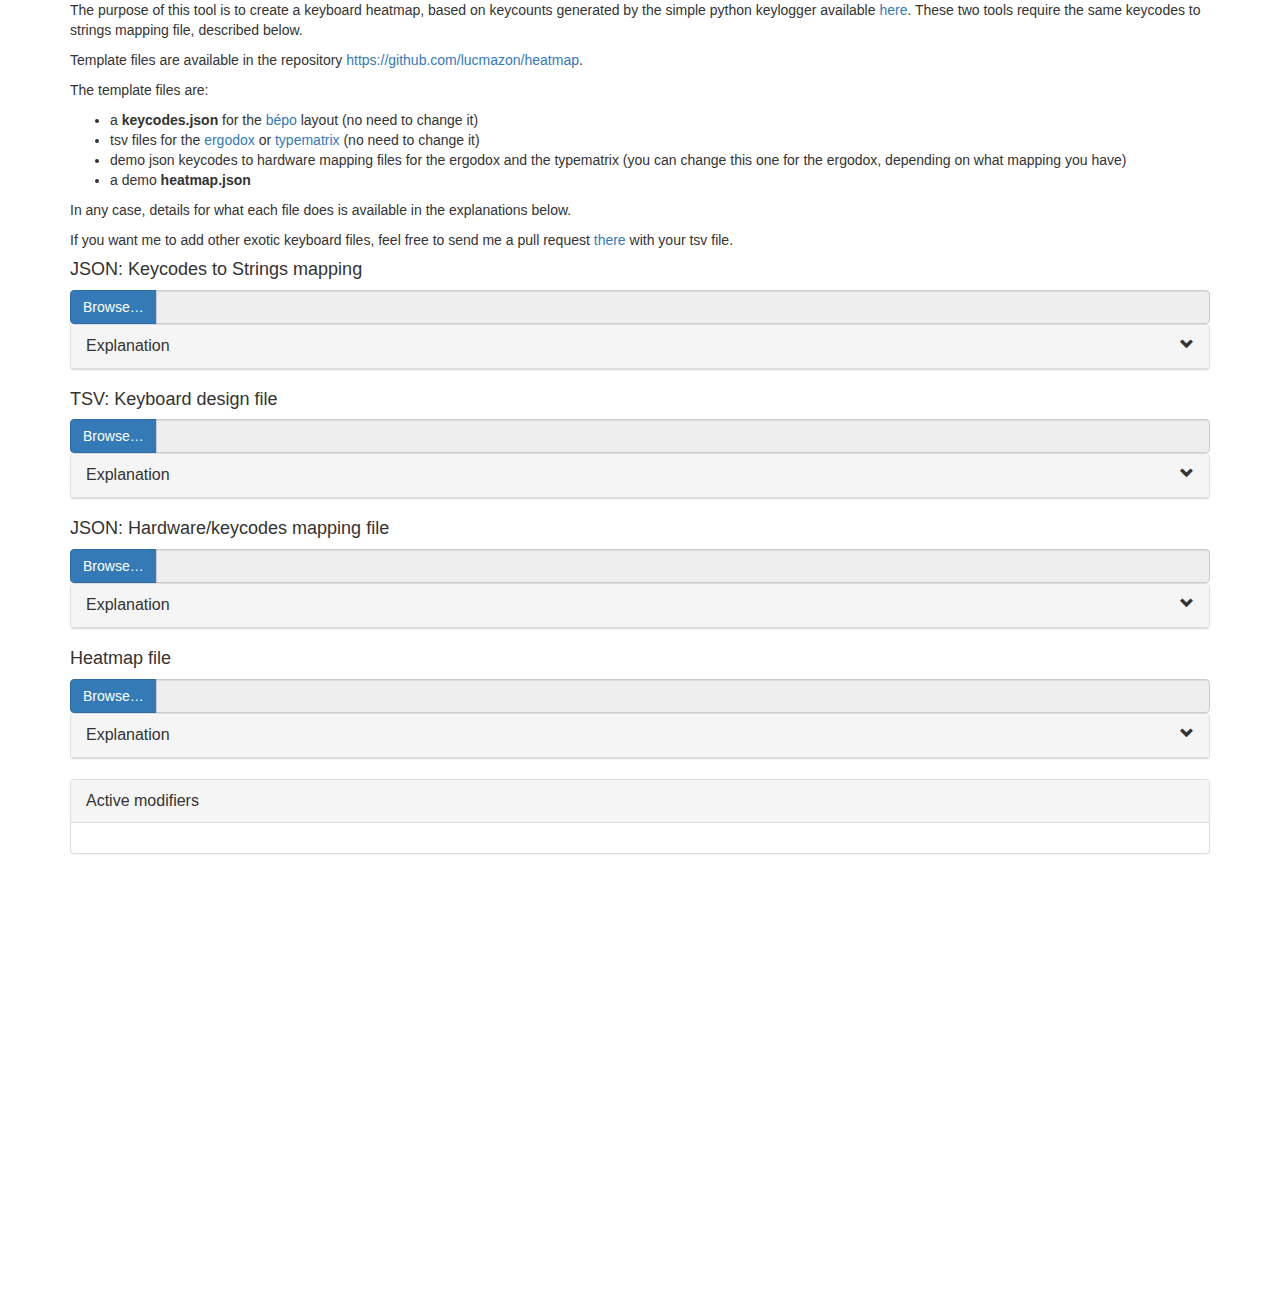
<file: index.html>
<!DOCTYPE html>
<html>
<head>
    <meta charset="UTF-8">
    <title>Heatmap</title>

    <script type="text/javascript" src="js/jquery.min.js"></script>
    <script type="text/javascript" src="js/underscore-min.js"></script>
    <script type="text/javascript" src="js/d3.v3.js"></script>
    <script type="text/javascript" src="js/bootstrap.min.js"></script>
    <script type="text/javascript" src="js/prettify.js"></script>
    <script type="text/javascript" src="js/heatmap.js"></script>


    <link rel="stylesheet" href="css/bootstrap.min.css">
    <link rel="stylesheet" href="css/prettify.css">
    <link rel="stylesheet" href="css/heatmap.css"/>

    <script type="text/javascript">

        $(function () {
            $('.btn-file :file').change(function () {
                var input = $(this),
                        numFiles = input.get(0).files ? input.get(0).files.length : 1,
                        label = input.val().replace(/\\/g, '/').replace(/.*\//, '');
                input.trigger('fileselect', [numFiles, label]);
            });

            $('.clickable').click(function () {
                if ($(this).hasClass('panel-collapsed')) {
                    $(this).parent().find('.panel-body').slideDown();
                    $(this).removeClass('panel-collapsed');
                    $(this).find('i').removeClass('glyphicon-chevron-down').addClass('glyphicon-chevron-up');
                } else {
                    $(this).parent().find('.panel-body').slideUp();
                    $(this).addClass('panel-collapsed');
                    $(this).find('i').removeClass('glyphicon-chevron-up').addClass('glyphicon-chevron-down');
                }
            });
        });
    </script>
</head>
<body>
<div class="container">
<div class="col-12">
    <p>The purpose of this tool is to create a keyboard heatmap, based on keycounts generated by the simple python
        keylogger available <a href="https://github.com/lucmazon/keylogger">here</a>.
        These two tools require the same keycodes to strings mapping file, described below.</p>

    <p>
        Template files are available in the repository <a href="https://github.com/lucmazon/heatmap">https://github.com/lucmazon/heatmap</a>.
    </p>

    <p>The template files are:
    <ul>
        <li>a <strong>keycodes.json</strong> for the <a href="http://bepo.fr">bépo</a> layout (no need to change it)
        </li>
        <li>tsv files for the <a href="http://ergodox.org">ergodox</a> or <a
                href="http://www.typematrix.com">typematrix</a> (no need to change it)
        </li>
        <li>demo json keycodes to hardware mapping files for the ergodox and the typematrix (you can change this one for
            the ergodox, depending on what mapping you have)
        </li>
        <li>a demo <strong>heatmap.json</strong></li>
    </ul>
    </p>

    <p>In any case, details for what each file does is available in the explanations below.</p>

    <p>If you want me to add other exotic keyboard files, feel free to send me a pull request <a
            href="https://github.com/lucmazon/heatmap">there</a> with your tsv file.</p>
</div>

<div class="col-12">
    <h4>JSON: Keycodes to Strings mapping</h4>

    <div class="input-group">
                    <span class="input-group-btn">
                        <span class="btn btn-primary btn-file">
                            Browse… <input type="file" id="json-keycode-string-mapping">
                        </span>
                    </span>
        <input class="form-control file-label" type="text" readonly="">
    </div>

    <div class="panel panel-default">
        <div class="panel-heading clickable panel-collapsed">
            <span class="panel-title">Explanation</span>
            <span class="pull-right clickable"><i class="glyphicon glyphicon-chevron-down"></i></span>
        </div>
        <div class="panel-body" style="display: none;">
            <p>This JSON file must contain the mapping between keycodes and their corresponding strings.

            <p>

            <p>It can either be a single value, or multiple values based on the modifier pressed (first value is for no
                modifier, second for <code>shift</code>,
                third for <code>alt gr</code>, and last for <code>shift + alt gr</code>.</p>

            <p>Extract here:</p>
                        <pre class="prettyprint">
    {
      "9":"Esc",
      "10":["\"", "1", "—", "„"],
      "15":["@","6","^"],
      "22":"⌫",
      "23":"⇥"
    }
                        </pre>
        </div>
    </div>

</div>

<div class="col-12">
    <h4>TSV: Keyboard design file</h4>

    <div class="input-group">
                    <span class="input-group-btn">
                        <span class="btn btn-primary btn-file">
                            Browse… <input type="file" id="tsv-keyboard-design">
                        </span>
                    </span>
        <input class="form-control file-label" type="text" readonly="">
    </div>

    <div class="panel panel-default">
        <div class="panel-heading clickable panel-collapsed">
            <span class="panel-title">Explanation</span>
            <span class="pull-right clickable"><i class="glyphicon glyphicon-chevron-down"></i></span>
        </div>
        <div class="panel-body" style="display: none;">
            <p>This TSV (tab-separated-values) file contains the actual design of the keyboard you're using.</p>

            <p>Each line represents a key, and is created based on the key position,
                the kind of key (width by height), the rotation center coordinates and finally, the rotation angle.</p>

            <p>Extract here:</p>
                        <pre class="prettyprint">
    x	y	kind	rx	ry	rotate
    0	0.2	1.5x1	0	0	0
    1.5	0.2	1x1	0	0	0
    2.5	0.1	1x1	0	0	0
    3.5	0	1x1	0	0	0
    4.5	0.1	1x1	0	0	0
    5.5	0.2	1x1	0	0	0
    6.5	0.2	1x1	0	0	0

                        </pre>
        </div>
    </div>
</div>

<div class="col-12">
    <h4>JSON: Hardware/keycodes mapping file</h4>

    <div class="input-group">
                    <span class="input-group-btn">
                        <span class="btn btn-primary btn-file">
                            Browse… <input type="file" id="json-hardware-keycode-mapping">
                        </span>
                    </span>
        <input class="form-control file-label" type="text" readonly="">
    </div>

    <div class="panel panel-default">
        <div class="panel-heading clickable panel-collapsed">
            <span class="panel-title">Explanation</span>
            <span class="pull-right clickable"><i class="glyphicon glyphicon-chevron-down"></i></span>
        </div>
        <div class="panel-body" style="display: none;">
            <p>This JSON file links the keycodes to the keyboard design.</p>

            <p>It uses two keys:</p>
            <dl>
                <dt>hardwareKeycodeMapping</dt>
                <dd>a list orderded the same way as the keyboard design keys, with each value being either the
                    corresponding keycode
                    or a displayable value (for example in case of function keys not sending signals)
                </dd>
                <dt>displayMapping</dt>
                <dd>If you want specific keycodes to have a display value different than the one provided in the
                    keycodes to strings mapping file, place them here.
                </dd>
            </dl>
            <p>For a more visual explanation, here's a complete file for the ergodox:</p>
                        <pre class="prettyprint">
    {
        "hardwareKeycodeMapping" : [
          9,  10,  11,  12,  13,  14,  49,
         35,  24,  25,  26,  27,  28,  23,
         51,  38,  39,  40,  41,  42,
        133,  52,  53,  54,  55,  56,  36,
        112, 117, 119,  22,  37,

                                                119, "+L3",
                                            65,  50, "~L1",
                                                        64,

                 21,  15,  16,  17,  18,  19,  20,
                " ",  29,  30,  31,  32,  33,  34,
                 43,  44,  45,  46,  47,  48,
                " ",  57,  58,  59,  60,  61,  66,
                105, 113, 111, 116, 114,

    " ", " ",
    " ", 62, 22,
    108
        ],
        "displayMapping" : {
        "37": "ctrl",
        "50": "shift",
        "62": "shift",
        "64": "alt",
        "65": "␣",
        "105": "ctrl"
        }
    }
                        </pre>
        </div>
    </div>
</div>

<div class="col-12">
    <h4>Heatmap file</h4>

    <div class="input-group">
                    <span class="input-group-btn">
                        <span class="btn btn-primary btn-file">
                            Browse… <input type="file" id="json-heatmap">
                        </span>
                    </span>
        <input class="form-control file-label" type="text" readonly="">
    </div>

    <div class="panel panel-default">
        <div class="panel-heading clickable panel-collapsed">
            <span class="panel-title">Explanation</span>
            <span class="pull-right clickable"><i class="glyphicon glyphicon-chevron-down"></i></span>
        </div>
        <div class="panel-body" style="display: none;">
            <p>This is the most important file! It counts modifier by modifier the keys pressed.</p>

            <p>It uses two keys:</p>
            <dl>
                <dt>count</dt>
                <dd>the actual key count, nested depending on the modifiers.</dd>
                <dt>modifiers</dt>
                <dd>the list containing all possible modifiers</dd>
            </dl>
            <p>Here's a basic example:</p>
                        <pre class="prettyprint">
    {
      "count": {
        "\"": 124,
        "Esc": 45,
        "F12": 14,
        "←": 74,
        "⇞": 2,
        "→": 51,
        "space": 2527,
        "⇥": 248,
        "a": 1401,
        "b": 239,
        "c": 1122,
        "left alt": {
          "/": 1,
          "b": 431,
          "g": 26,
          "n": 2,
          "right ctrl": {
            "f": 21,
            "w": 32
          },
          "w": 40,
          "x": 94,
          "y": 1,
          "«": 1,
          "é": 1
        }
      },
      "modifiers": [
        "left shift",
        "❖",
        "right shift",
        "altGr",
        "alt",
        "right ctrl",
        "left ctrl"]
    }
                        </pre>
        </div>
    </div>
</div>

<div class="panel panel-default">
    <div class="panel-heading panel-title">Active modifiers</div>
    <div class="panel-body" id="modifiers">
    </div>
</div>
<div>
    <svg role="heatmap"></svg>
</div>
<div>
    <svg role="scale"></svg>
</div>
</div>

<script type="text/javascript">
    !function ($) {
        $(function () {
            window.prettyPrint && prettyPrint()
        })
    }(window.jQuery)
</script>

</body>
</html>
</file>
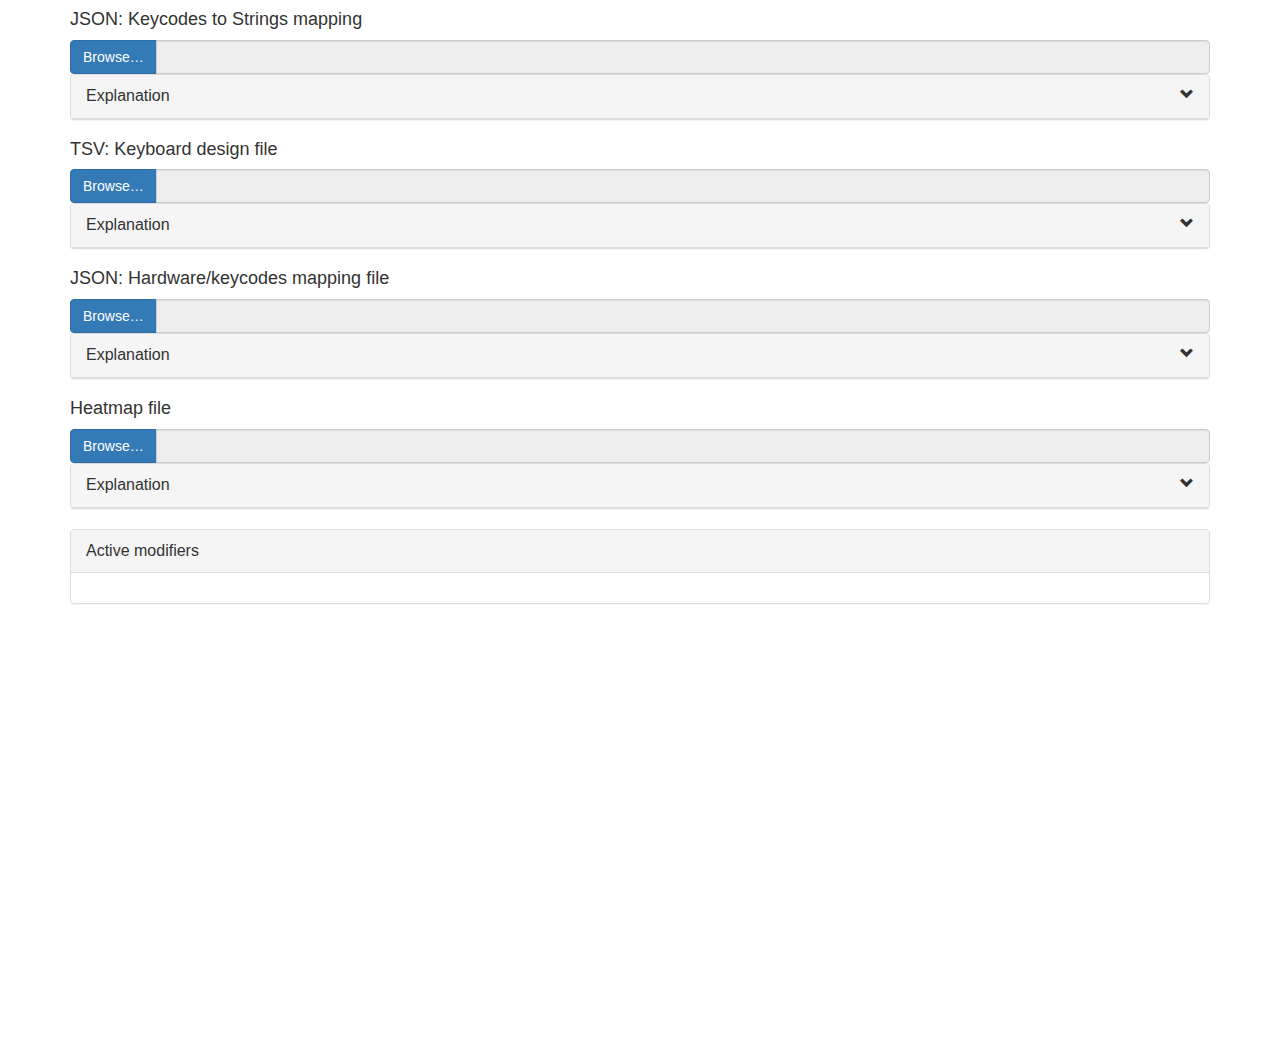
<file: heatmap.html>
<!DOCTYPE html>
<html>
<head>
    <meta charset="UTF-8">
    <title>Heatmap</title>

    <script type="text/javascript" src="js/jquery.min.js"></script>
    <script type="text/javascript" src="js/underscore-min.js"></script>
    <script type="text/javascript" src="js/d3.v3.js"></script>
    <script type="text/javascript" src="js/bootstrap.min.js"></script>
    <script type="text/javascript" src="js/prettify.js"></script>
    <script type="text/javascript" src="js/heatmap.js"></script>

    <link rel="stylesheet" href="css/bootstrap.min.css">
    <link rel="stylesheet" href="css/prettify.css">
    <link rel="stylesheet" href="css/heatmap.css"/>

    <script type="text/javascript">

        $(function () {
            $('.btn-file :file').change(function () {
                var input = $(this),
                        numFiles = input.get(0).files ? input.get(0).files.length : 1,
                        label = input.val().replace(/\\/g, '/').replace(/.*\//, '');
                input.trigger('fileselect', [numFiles, label]);
            });

            $('.clickable').click(function () {
                if ($(this).hasClass('panel-collapsed')) {
                    $(this).parent().find('.panel-body').slideDown();
                    $(this).removeClass('panel-collapsed');
                    $(this).find('i').removeClass('glyphicon-chevron-down').addClass('glyphicon-chevron-up');
                } else {
                    $(this).parent().find('.panel-body').slideUp();
                    $(this).addClass('panel-collapsed');
                    $(this).find('i').removeClass('glyphicon-chevron-up').addClass('glyphicon-chevron-down');
                }
            });
        });
    </script>
</head>
<body>
<div class="container">
<div class="col-12">
    <h4>JSON: Keycodes to Strings mapping</h4>

    <div class="input-group">
                    <span class="input-group-btn">
                        <span class="btn btn-primary btn-file">
                            Browse… <input type="file" id="json-keycode-string-mapping">
                        </span>
                    </span>
        <input class="form-control file-label" type="text" readonly="">
    </div>

    <div class="panel panel-default">
        <div class="panel-heading clickable panel-collapsed">
            <span class="panel-title">Explanation</span>
            <span class="pull-right clickable"><i class="glyphicon glyphicon-chevron-down"></i></span>
        </div>
        <div class="panel-body" style="display: none;">
            <p>This JSON file must contain the mapping between keycodes and their corresponding strings.

            <p>

            <p>It can either be a single value, or multiple values based on the modifier pressed (first value is for no
                modifier, second for <code>shift</code>,
                third for <code>alt gr</code>, and last for <code>shift + alt gr</code>.</p>

            <p>Extract here:</p>
                        <pre class="prettyprint">
    {
      "9":"Esc",
      "10":["\"", "1", "—", "„"],
      "15":["@","6","^"],
      "22":"⌫",
      "23":"⇥"
    }
                        </pre>
        </div>
    </div>

</div>

<div class="col-12">
    <h4>TSV: Keyboard design file</h4>

    <div class="input-group">
                    <span class="input-group-btn">
                        <span class="btn btn-primary btn-file">
                            Browse… <input type="file" id="tsv-keyboard-design">
                        </span>
                    </span>
        <input class="form-control file-label" type="text" readonly="">
    </div>

    <div class="panel panel-default">
        <div class="panel-heading clickable panel-collapsed">
            <span class="panel-title">Explanation</span>
            <span class="pull-right clickable"><i class="glyphicon glyphicon-chevron-down"></i></span>
        </div>
        <div class="panel-body" style="display: none;">
            <p>This TSV (tab-separated-values) file contains the actual design of the keyboard you're using.</p>

            <p>Each line represents a key, and is created based on the key position,
                the kind of key (width by height), the rotation center coordinates and finally, the rotation angle.</p>

            <p>Extract here:</p>
                        <pre class="prettyprint">
    x	y	kind	rx	ry	rotate
    0	0.2	1.5x1	0	0	0
    1.5	0.2	1x1	0	0	0
    2.5	0.1	1x1	0	0	0
    3.5	0	1x1	0	0	0
    4.5	0.1	1x1	0	0	0
    5.5	0.2	1x1	0	0	0
    6.5	0.2	1x1	0	0	0

                        </pre>
        </div>
    </div>
</div>

<div class="col-12">
    <h4>JSON: Hardware/keycodes mapping file</h4>

    <div class="input-group">
                    <span class="input-group-btn">
                        <span class="btn btn-primary btn-file">
                            Browse… <input type="file" id="json-hardware-keycode-mapping">
                        </span>
                    </span>
        <input class="form-control file-label" type="text" readonly="">
    </div>

    <div class="panel panel-default">
        <div class="panel-heading clickable panel-collapsed">
            <span class="panel-title">Explanation</span>
            <span class="pull-right clickable"><i class="glyphicon glyphicon-chevron-down"></i></span>
        </div>
        <div class="panel-body" style="display: none;">
            <p>This JSON file links the keycodes to the keyboard design.</p>

            <p>It uses two keys:</p>
            <dl>
                <dt>hardwareKeycodeMapping</dt>
                <dd>a list orderded the same way as the keyboard design keys, with each value being either the
                    corresponding keycode
                    or a displayable value (for example in case of function keys not sending signals)
                </dd>
                <dt>displayMapping</dt>
                <dd>If you want specific keycodes to have a display value different than the one provided in the
                    keycodes to strings mapping file, place them here.
                </dd>
            </dl>
            <p>For a more visual explanation, here's a complete file for the ergodox:</p>
                        <pre class="prettyprint">
    {
        "hardwareKeycodeMapping" : [
          9,  10,  11,  12,  13,  14,  49,
         35,  24,  25,  26,  27,  28,  23,
         51,  38,  39,  40,  41,  42,
        133,  52,  53,  54,  55,  56,  36,
        112, 117, 119,  22,  37,

                                                119, "+L3",
                                            65,  50, "~L1",
                                                        64,

                 21,  15,  16,  17,  18,  19,  20,
                " ",  29,  30,  31,  32,  33,  34,
                 43,  44,  45,  46,  47,  48,
                " ",  57,  58,  59,  60,  61,  66,
                105, 113, 111, 116, 114,

    " ", " ",
    " ", 62, 22,
    108
        ],
        "displayMapping" : {
        "37": "ctrl",
        "50": "shift",
        "62": "shift",
        "64": "alt",
        "65": "␣",
        "105": "ctrl"
        }
    }
                        </pre>
        </div>
    </div>
</div>

<div class="col-12">
    <h4>Heatmap file</h4>

    <div class="input-group">
                    <span class="input-group-btn">
                        <span class="btn btn-primary btn-file">
                            Browse… <input type="file" id="json-heatmap">
                        </span>
                    </span>
        <input class="form-control file-label" type="text" readonly="">
    </div>

    <div class="panel panel-default">
        <div class="panel-heading clickable panel-collapsed">
            <span class="panel-title">Explanation</span>
            <span class="pull-right clickable"><i class="glyphicon glyphicon-chevron-down"></i></span>
        </div>
        <div class="panel-body" style="display: none;">
            <p>This is the most important file! It counts modifier by modifier the keys pressed.</p>

            <p>It uses two keys:</p>
            <dl>
                <dt>count</dt>
                <dd>the actual key count, nested depending on the modifiers.</dd>
                <dt>modifiers</dt>
                <dd>the list containing all possible modifiers</dd>
            </dl>
            <p>Here's a basic example:</p>
                        <pre class="prettyprint">
    {
      "count": {
        "\"": 124,
        "Esc": 45,
        "F12": 14,
        "←": 74,
        "⇞": 2,
        "→": 51,
        "space": 2527,
        "⇥": 248,
        "a": 1401,
        "b": 239,
        "c": 1122,
        "left alt": {
          "/": 1,
          "b": 431,
          "g": 26,
          "n": 2,
          "right ctrl": {
            "f": 21,
            "w": 32
          },
          "w": 40,
          "x": 94,
          "y": 1,
          "«": 1,
          "é": 1
        }
      },
      "modifiers": [
        "left shift",
        "❖",
        "right shift",
        "altGr",
        "alt",
        "right ctrl",
        "left ctrl"]
    }
                        </pre>
        </div>
    </div>
</div>

<div class="panel panel-default">
    <div class="panel-heading panel-title">Active modifiers</div>
    <div class="panel-body" id="modifiers">
    </div>
</div>
<div>
    <svg role="heatmap"></svg>
</div>
<div>
    <svg role="scale"></svg>
</div>
</div>

<script type="text/javascript">
    !function ($) {
        $(function () {
            window.prettyPrint && prettyPrint()
        })
    }(window.jQuery)
</script>
</body>
</html>
</file>
<file: css/prettify.css>
pre {
	padding: 0 3px 2px;
	font-family: Monaco, Menlo, Consolas, "Courier New", monospace;
	color: #333;
	display: block;
	padding: 9.5px;
	margin: 0 0 30px 0 !important;
	font-size: 13px;
	line-height: 20px;
	word-break: break-all;
	word-wrap: break-word;
	white-space: pre;
	white-space: pre-wrap;
	border: 1px solid #ccc;
	border: 1px solid rgba(0, 0, 0, 0.15);
	-webkit-border-radius: 4px;
	        border-radius: 4px;
}
pre.prettyprint {
	margin-bottom: 20px;
}
.pre-scrollable {
	max-height: 340px;
	overflow-y: scroll;
}
.com {
	color: #999;
}
.lit {
	color: #195f91;
}
.pun, .opn, .clo {
	color: #93a1a1;
}
.fun {
	color: #dc322f;
}
.str, .atv {
	color: #D44950;
}
.kwd, .prettyprint .tag {
	color: #2F6F9F;
}
.typ, .atn, .dec, .var {
	/*color: teal;*/
	color: #4F9FCF;
}
.pln {
	color: #333;
}
.prettyprint {
	padding: 10px 15px;
	background-color: #FFF;
	border: 1px solid #e1e1e8;
}
.prettyprint.linenums {
	-webkit-box-shadow: inset 40px 0 0 #fbfbfc, inset 41px 0 0 #ececf0;
	        box-shadow: inset 40px 0 0 #fbfbfc, inset 41px 0 0 #ececf0;
}
/* Specify class=linenums on a pre to get line numbering */
ol.linenums {
	margin: 0 0 0 -12px;
}
ol.linenums li {
	padding-left: 12px;
	color: #bebec5;
	line-height: 20px;
	list-style: decimal;
}
</file>
<file: css/heatmap.css>
.btn-file {
    position: relative;
    overflow: hidden;
}

.btn-file input[type=file] {
    position: absolute;
    top: 0;
    right: 0;
    min-width: 100%;
    min-height: 100%;
    font-size: 100px;
    text-align: right;
    filter: alpha(opacity=0);
    opacity: 0;
    outline: none;
    background: white;
    cursor: inherit;
    display: block;
}

.clickable {
    cursor: pointer;
}

.panel-heading a:after {
    font-family: 'Glyphicons Halflings';
    content: "\e114";
    float: right;
    color: #808080;
}

.panel-heading a.collapsed:after {
    content: "\e080";
}

/*styling svg*/
rect.bordered {
    stroke: #000000;
    stroke-width: 2px;
}

label {
    display: block;
}

.axis path, .axis line {
    fill: none;
    stroke: grey;
    stroke-width: 1;
    shape-rendering: crispEdges;
}
</file>
